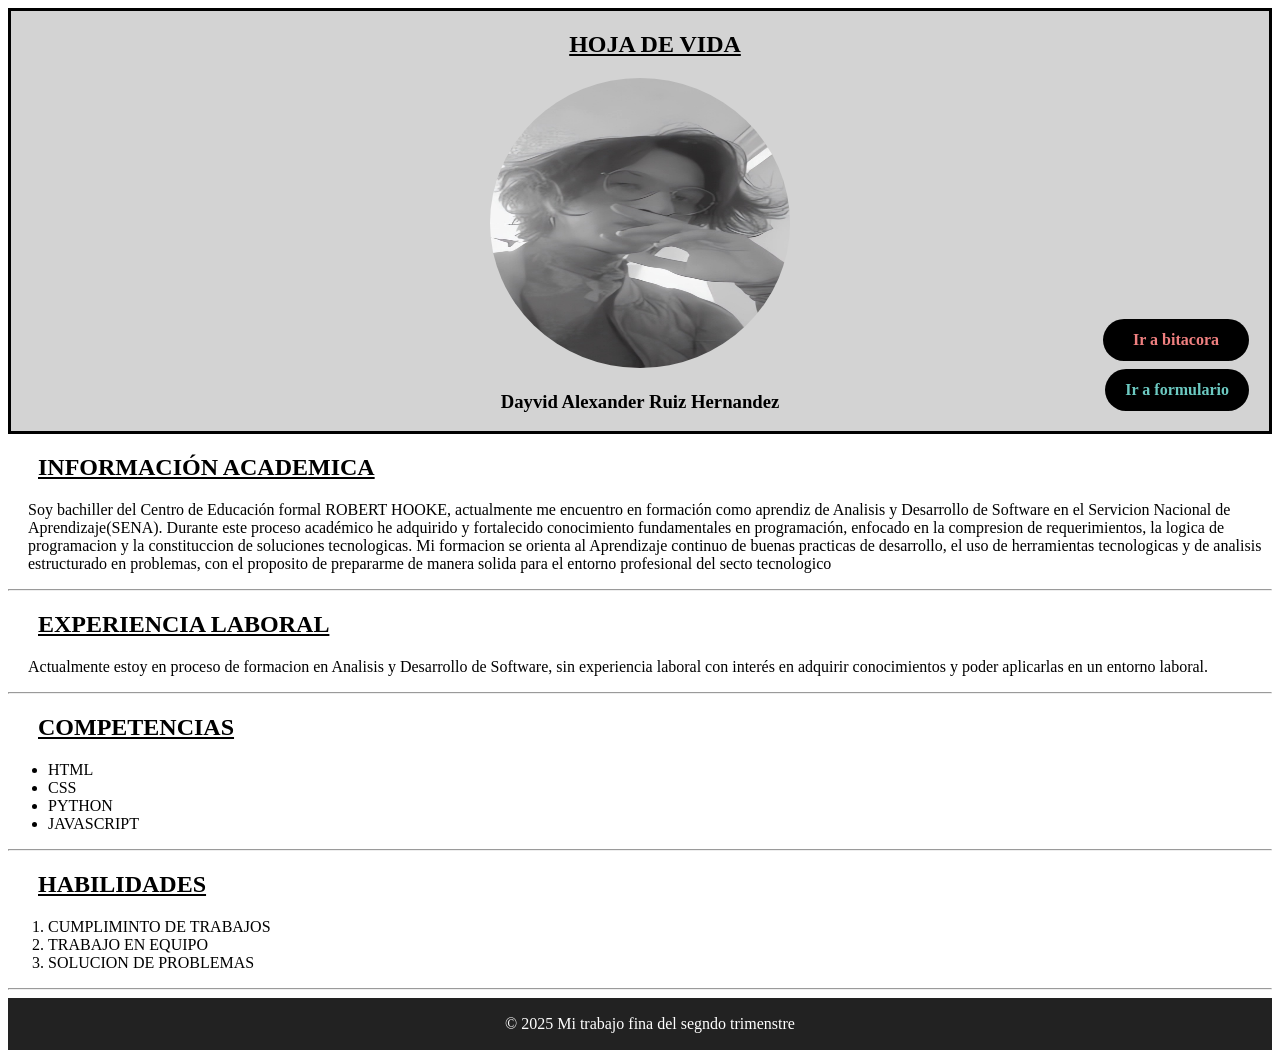
<file: index.html>
<!DOCTYPE html>
<html lang="es">
<head>
    <meta charset="UTF-8">
    <meta name="viewport" content="width=device-width, initial-scale=1.0">
    <title>HOJA DE VIDA</title>
    <link rel="stylesheet" href="css/style.css">
</head>
<body>
    <header class="header">
        <h2>HOJA DE VIDA</h2>
        <img src="img/personal.jpeg"><br>
        <h3>Dayvid Alexander Ruiz Hernandez</h3>
        <div class="contenedor-botones">
        <a href="Formulario.html"target="abrir en una nueva pestaña" class="button button1">Ir a formulario</a>
        <a href="https://dayvidx2.github.io/Bitacora/" target="abrir en una nueva pestaña" class="button button2">Ir a bitacora</a></div>
    </header>
    <section>
        <article>
            <h2>INFORMACIÓN ACADEMICA</h2>
            <p>Soy bachiller del Centro de Educación formal ROBERT HOOKE, actualmente me encuentro en formación como aprendiz de Analisis y Desarrollo de Software en el Servicion Nacional de Aprendizaje(SENA). Durante este proceso académico he adquirido y fortalecido conocimiento fundamentales en programación, enfocado en la compresion de requerimientos, la logica de programacion y la constituccion de soluciones tecnologicas. Mi formacion se orienta al Aprendizaje continuo de buenas practicas de desarrollo, el uso de herramientas tecnologicas y de analisis estructurado en problemas, con el proposito de prepararme de manera solida para el entorno profesional del secto tecnologico </p>
            <hr>
        </article>

        <article>
            <h2>EXPERIENCIA LABORAL</h2>
            <p>Actualmente estoy en proceso de formacion en Analisis y Desarrollo de Software, sin experiencia laboral con interés en adquirir conocimientos y poder aplicarlas en un entorno laboral.</p>
            <hr>
        </article>

        <article>
            <h2>COMPETENCIAS</h2>
            <ul>
                <li>HTML</li>
                <li>CSS</LI>
                <li>PYTHON</li>
                <li>JAVASCRIPT</li>
            </ul>
            <hr>
        </article>

        <article>
            <h2>HABILIDADES</h2>
            <ol>
                <li>CUMPLIMINTO DE TRABAJOS</li>
                <li>TRABAJO EN EQUIPO</LI>
                <li>SOLUCION DE PROBLEMAS</li>
            </ol>
            <hr>
        </article>



    </section>

<footer class="footer">
    <p> © 2025 Mi trabajo fina del segndo trimenstre</p>
</footer>

</body>
</html>
</file>
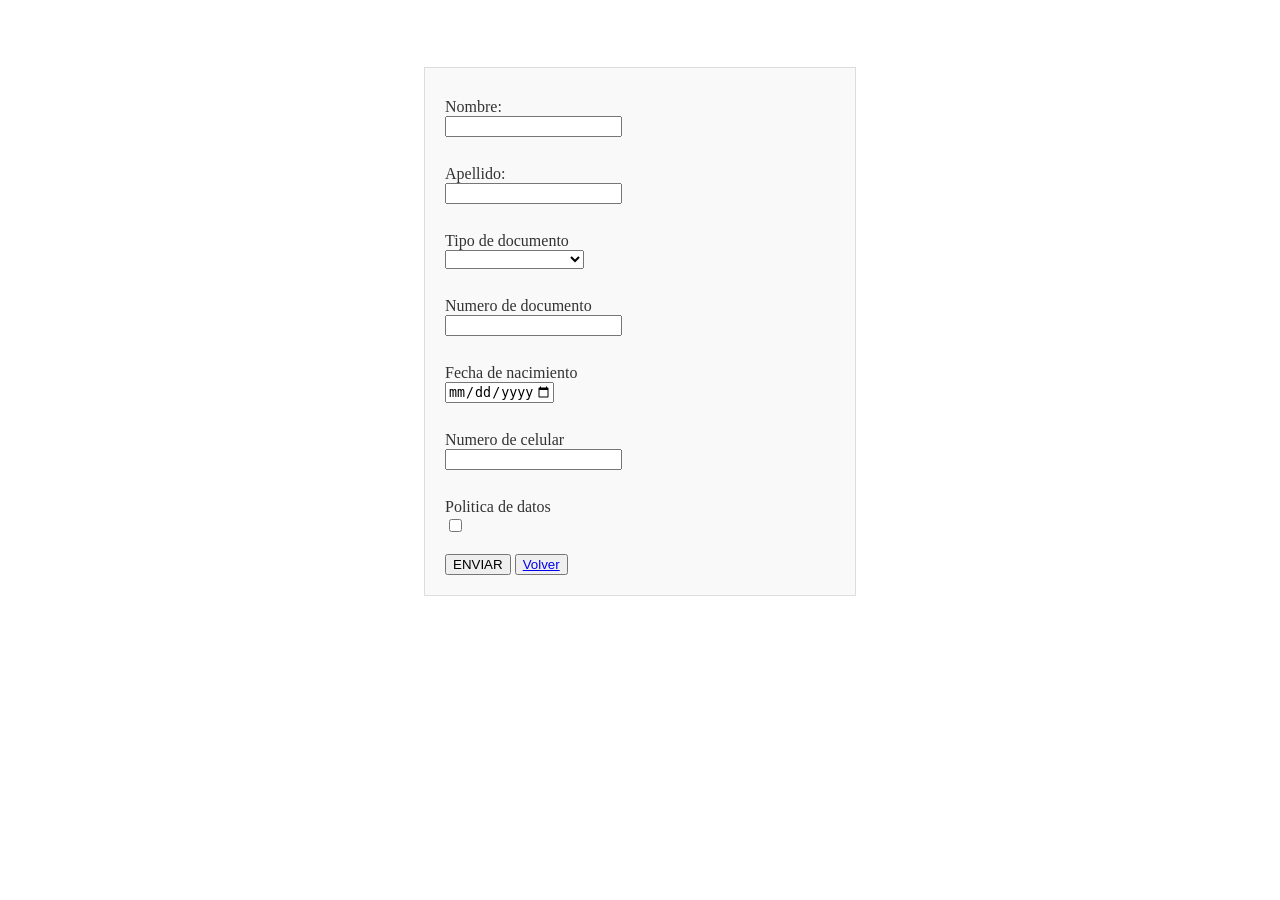
<file: Formulario.html>
<!DOCTYPE html>
<html lang="en">
<head>
    <meta charset="UTF-8">
    <meta name="viewport" content="width=device-width, initial-scale=1.0">
    <title>Formulario</title>
    <h2 class="header">Formulario de contacto</h2>
    <link rel="stylesheet" href="css/personalizacion.css">  
</head>
<body>
    <form class="custom-form">
        <label for="name">Nombre:</label>
       <input type="text" id="name" pattern="[A-Za-z]" name="user_name" required/><br><br>

        <label for="apellido">Apellido:</label>
        <input type="text" id="apellido" pattern="[A-Za-z]" name="user_apellido" required/> <br><br>

        <label for="tipo">Tipo de documento</label>
        <select for="text" id="tipo" required>
            <option value="null"></option>
            <option value="CC">cedula</option>
            <option value="TI">Tarjeta de identidad</option>
            <option value="PA">Pasaporte</option>
        </select><br><br>

        <label for="numero">Numero de documento</label>
        <input type="number" id="numero" pattern="[0-9]+" name="user_numero" required/><br><br>

        <label for="fecha">Fecha de nacimiento</label>
        <input type="date" max="2025-12-31" id="fecha" name="user_fecha" required/><br><br>
        
        <label for="celular">Numero de celular</label>
        <input type="number" id="celular" pattern="[0-9]+" name="user_celular" required/><br><br>

        <label for="check">Politica de datos</label>
        <input type="checkbox" id="check" name="user_check" required/><br><br>

        <input type="button" id="button" value="ENVIAR">
        
        <button class="button"><a href="index.html" target="_blank">Volver</a></button>
        
    </form>
</body>
</html>
</file>
<file: css/style.css>
h1{
    font-family: "roboto", arial, sans-serif;
    font-size: 30px;
    font-style: oblique;
    text-decoration: underline; 
    
}    

.header{
    background-position: center;
    text-align: center;
    background-color: lightgray;
    border-top: 3px solid black;
    border-left: 3px solid black;
    border-right: 3px solid black;
    border-bottom: 3px solid black;
}

img{
    border-radius: 50%;
    height: 290px;
    width: 300px;
}

h2{
    text-decoration: underline;
    margin-left: 30px; 
}

p{
    margin-left: 20px;
}

body{
    background: url("https://images.alphacoders.com/605/thumb-1920-605743.jpg");
}

.button1{
    display: inline-block;
    padding: 12px 20px;
    background-color: rgb(0, 0, 0);
    color: rgb(108, 201, 193);
    transition: background-color 0.3s ease-in-out;
    text-decoration: none;
    border-radius: 30px;
    font-weight: bold;
    position: absolute;
    bottom: 20px;
    right: 20px;
}

.button2{
    display: inline-block;
    padding: 12px 30px;
    background-color:rgb(0, 0, 0);
    color: lightcoral;
    transition: background-color 0.3s ease-in-out;
    text-decoration: none;
    border-radius: 30px;
    font-weight: bold;
    position: absolute;
    bottom: 70px;
    right: 20px;

}

.contenedor-botones{
    position: relative;
    flex-direction: column;
    gap: 10px;
}

.footer{
    background-color: #222;
    color: white;
    text-align: center; 
    padding: 1px 0;

    position: right;
    bottom: 70px;
    width: 100%;
}
</file>
<file: css/personalizacion.css>
.custom-form{
    max-width: 390px;
    margin: 0 auto;
    padding: 20px;
    background-color: #f9f9f9;
    border: 1px solid #ddd;
}
.custom-form label{
    margin-top: 10px;
    display: block;
    color: #333;
}
.custom-form input[type=name]{
    width: 100%;
    padding: 8px;
    margin-top: 5px;
    border: 1px solid #ccc;
    border-radius: 5px;
}
.header{
    text-align: center;
    color: white;
}

body{
    background: url("https://cdn.wallpapersafari.com/98/77/9ZjQEA.jpg")
}
</file>
